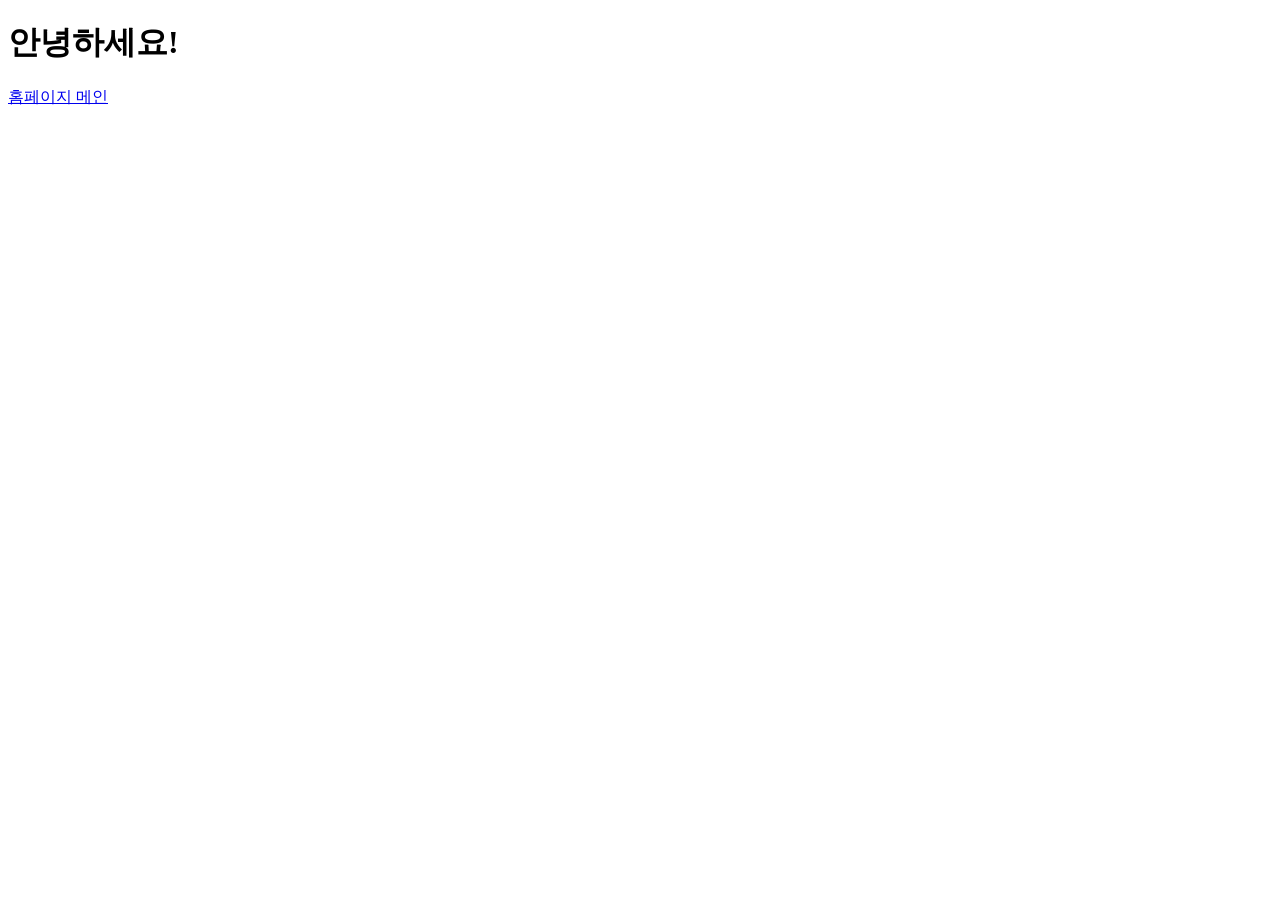
<file: src/main/resources/templates/hello.html>
<!DOCTYPE html>
<html xmlns:th="http://www.thymeleaf.org">
<head>
    <meta charset="UTF-8">
    <title>Hello 페이지</title>
</head>
<body>
    <h1>안녕하세요!</h1>
    <p th:text="${data}"></p>
    <a href="/">홈페이지 메인</a>
</body>
</html>
</file>
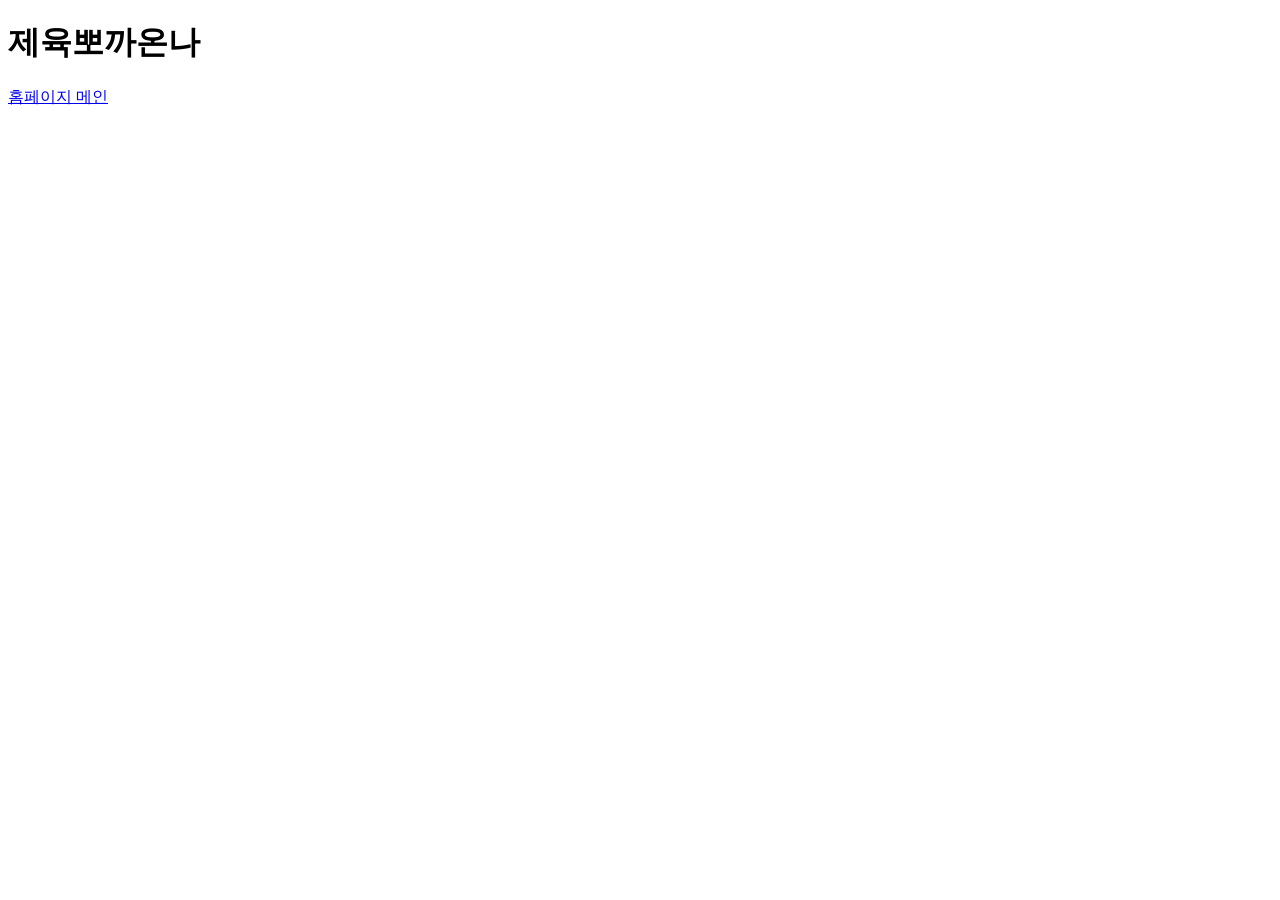
<file: src/main/resources/templates/index copy.html>
<!DOCTYPE html>
<html xmlns:th="http://www.thymeleaf.org">
<head>
    <meta charset="UTF-8">
    <title>index 메인페이지</title>
</head>
<body>
    <h1>제육뽀까온나</h1>
    <a href="/hello">홈페이지 메인</a>
</body>
</html>
</file>
